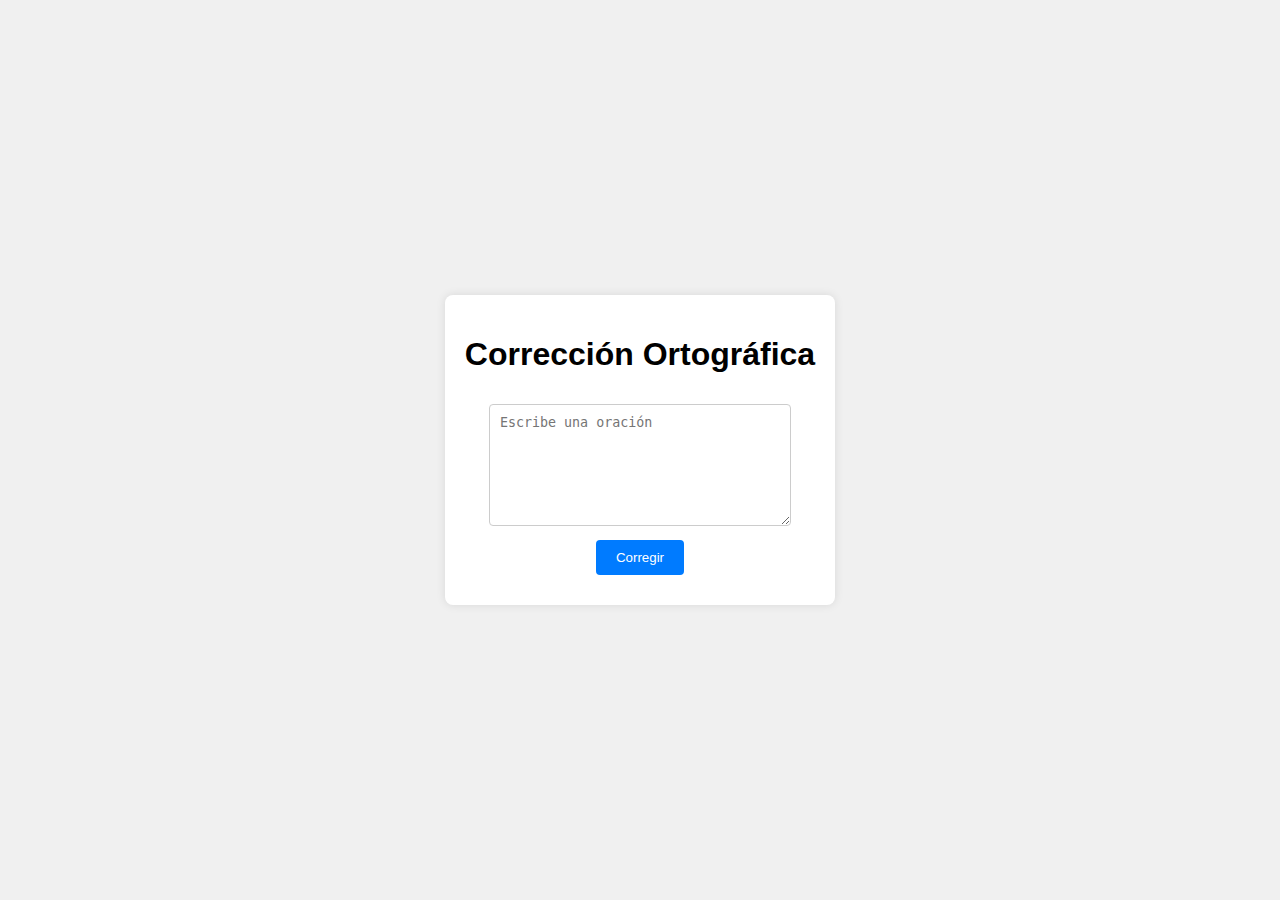
<file: BKTrees2/index.html>
<!DOCTYPE html>
<html lang="es">
<head>
    <meta charset="UTF-8">
    <meta name="viewport" content="width=device-width, initial-scale=1.0">
    <title>Corrección Ortográfica con BK Tree</title>
    <link rel="stylesheet" href="styles.css">
</head>
<body>
    <div class="container">
        <h1>Corrección Ortográfica</h1>
        <textarea id="input-sentence" placeholder="Escribe una oración"></textarea>
        <button onclick="checkSpelling()">Corregir</button>
        <p id="suggestions"></p>
    </div>
    <script src="bktree.js"></script>
    <script src="script.js"></script>
</body>
</html>
</file>
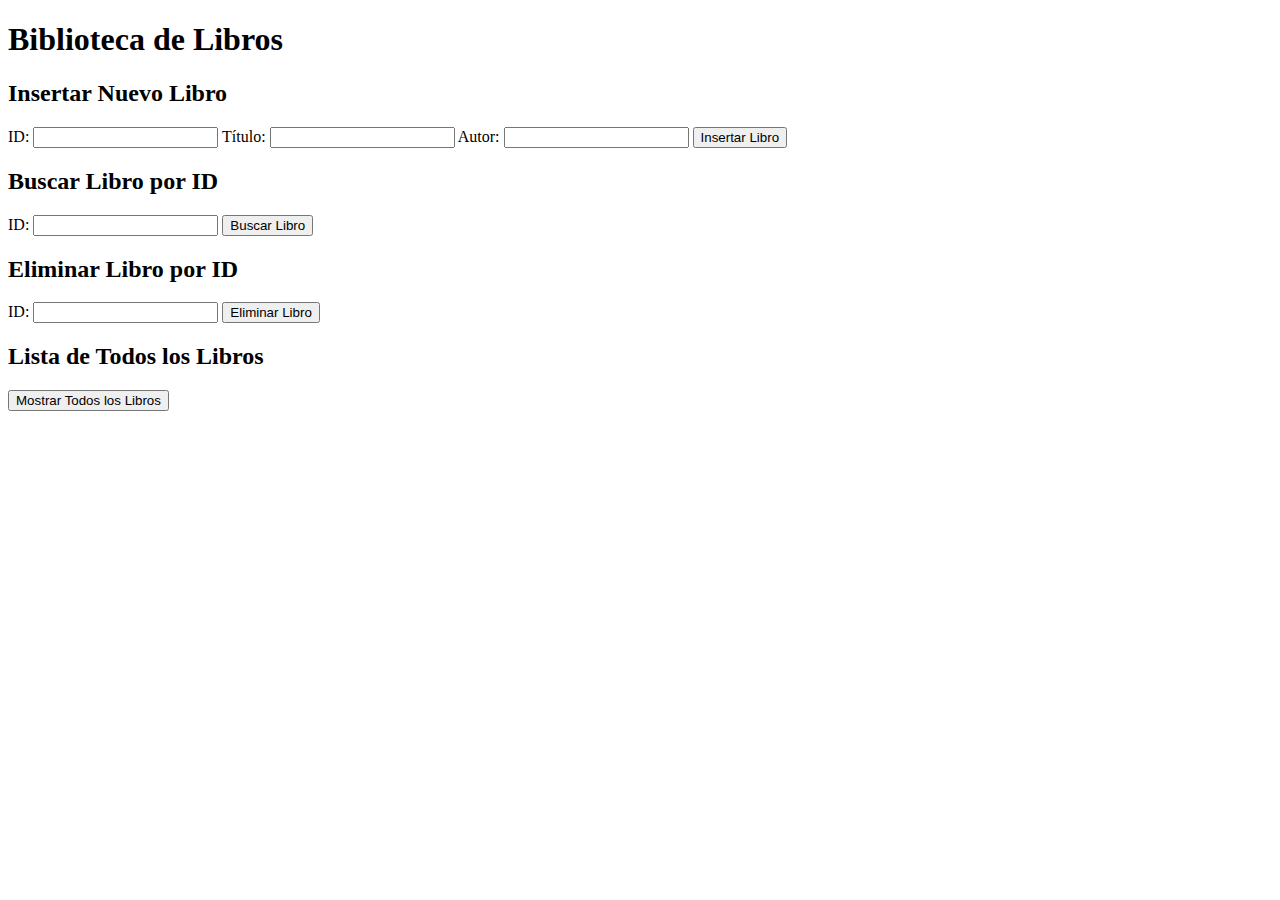
<file: BST/index.html>
<!DOCTYPE html>
<html lang="es">
<head>
    <meta charset="UTF-8">
    <meta name="viewport" content="width=device-width, initial-scale=1.0">
    <title>Biblioteca de Libros</title>
</head>
<body>
    <h1>Biblioteca de Libros</h1>

    <h2>Insertar Nuevo Libro</h2>
    <form id="insertForm">
        <label for="insertId">ID:</label>
        <input type="number" id="insertId" required>
        <label for="insertTitle">Título:</label>
        <input type="text" id="insertTitle" required>
        <label for="insertAuthor">Autor:</label>
        <input type="text" id="insertAuthor" required>
        <button type="submit">Insertar Libro</button>
    </form>

    <h2>Buscar Libro por ID</h2>
    <form id="searchForm">
        <label for="searchId">ID:</label>
        <input type="number" id="searchId" required>
        <button type="submit">Buscar Libro</button>
    </form>
    <p id="searchResult"></p>

    <h2>Eliminar Libro por ID</h2>
    <form id="removeForm">
        <label for="removeId">ID:</label>
        <input type="number" id="removeId" required>
        <button type="submit">Eliminar Libro</button>
    </form>

    <h2>Lista de Todos los Libros</h2>
    <button id="showAll">Mostrar Todos los Libros</button>
    <ul id="bookList"></ul>

    <script src="node.js"></script>
    <script src="bst.js"></script>
    <script src="main.js"></script>
</body>
</html>
</file>
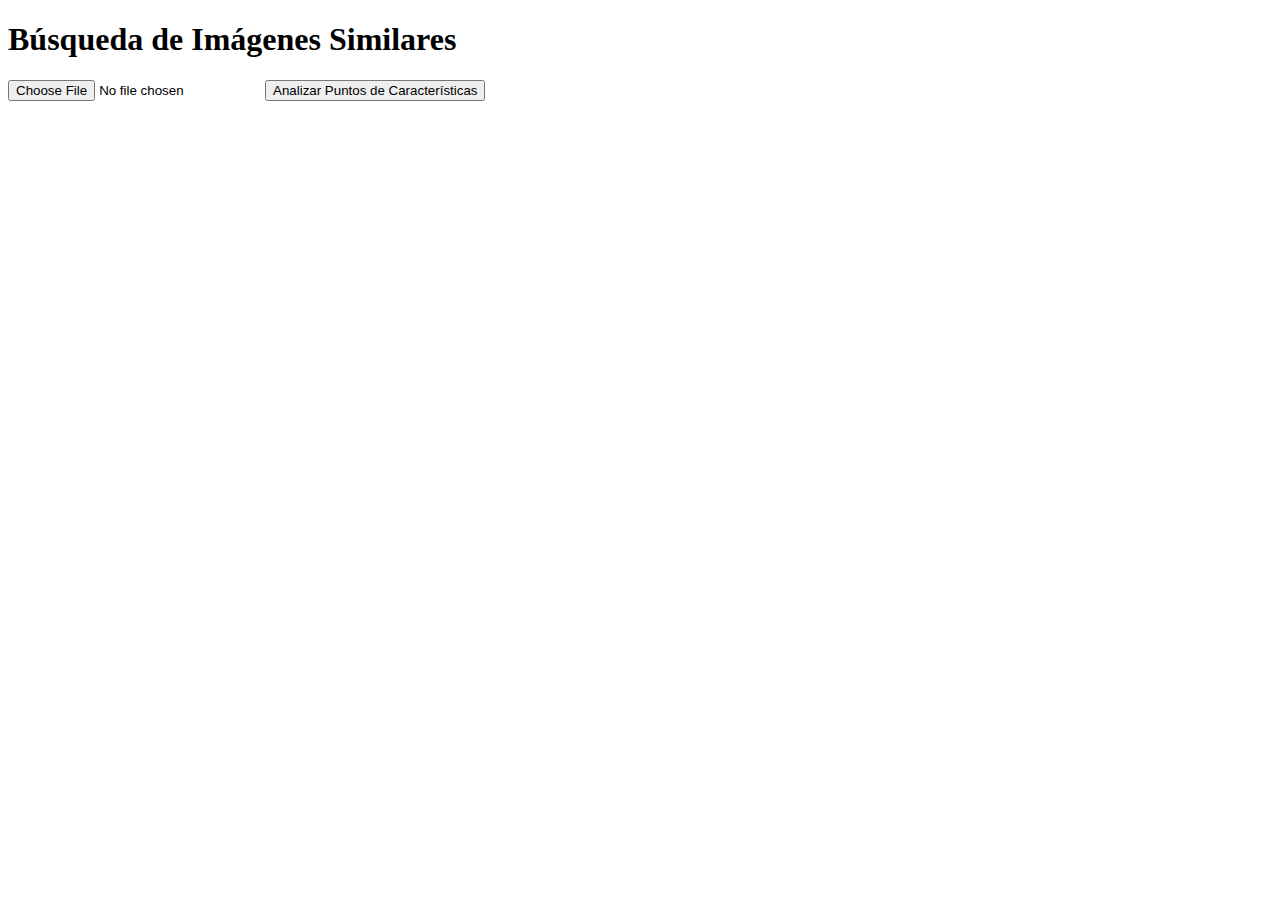
<file: MultiVPTree/index.html>
<!DOCTYPE html>
<html lang="es">
<head>
    <meta charset="UTF-8">
    <meta name="viewport" content="width=device-width, initial-scale=1.0">
    <title>MultiVPTree - Búsqueda de Imágenes</title>
    <script src="https://docs.opencv.org/3.4.0/opencv.js"></script>
    <script src="MultiVPTree.js" defer></script>
    <script src="utils.js" defer></script>
    <script src="main.js" defer></script>
</head>
<body>
    <h1>Búsqueda de Imágenes Similares</h1>
    <input type="file" id="imageInput">
    <button id="analyzeButton">Analizar Puntos de Características</button>
    <div id="results"></div>
</body>
</html>
</file>
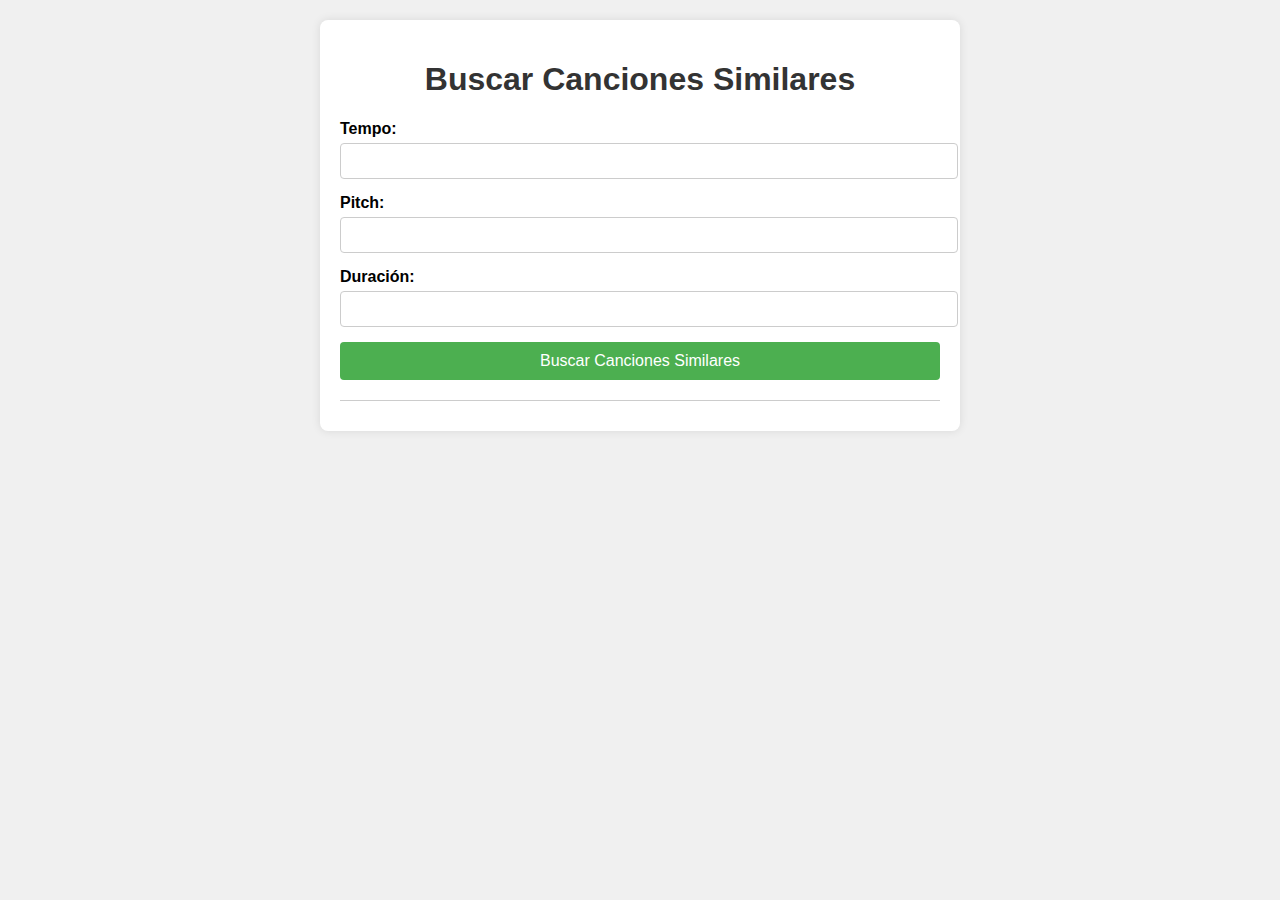
<file: VP-Trees/index.html>
<!DOCTYPE html>
<html lang="en">
<head>
<meta charset="UTF-8">
<meta name="viewport" content="width=device-width, initial-scale=1.0">
<title>Buscar Canciones Similares</title>
<style>
  body {
    font-family: Arial, sans-serif;
    background-color: #f0f0f0;
    margin: 20px;
  }
  h1 {
    text-align: center;
    color: #333;
  }
  .container {
    max-width: 600px;
    margin: 0 auto;
    background-color: #fff;
    padding: 20px;
    border-radius: 8px;
    box-shadow: 0 0 10px rgba(0, 0, 0, 0.1);
  }
  .form-group {
    margin-bottom: 15px;
  }
  label {
    display: block;
    margin-bottom: 5px;
    font-weight: bold;
  }
  input[type="number"] {
    width: 100%;
    padding: 8px;
    border: 1px solid #ccc;
    border-radius: 4px;
    font-size: 16px;
  }
  button {
    display: block;
    width: 100%;
    padding: 10px;
    background-color: #4CAF50;
    color: #fff;
    border: none;
    border-radius: 4px;
    cursor: pointer;
    font-size: 16px;
  }
  button:hover {
    background-color: #45a049;
  }
  #similarSongsContainer {
    margin-top: 20px;
    border-top: 1px solid #ccc;
    padding-top: 10px;
  }
  #similarSongsContainer h2 {
    margin-top: 0;
    color: #333;
  }
  #similarSongsContainer p {
    margin: 5px 0;
    color: #666;
  }
</style>
</head>
<body>
<div class="container">
  <h1>Buscar Canciones Similares</h1>

  <div class="form-group">
    <label for="tempo">Tempo:</label>
    <input type="number" id="tempo" min="0" step="1" required>
  </div>
  <div class="form-group">
    <label for="pitch">Pitch:</label>
    <input type="number" id="pitch" min="0" step="1" required>
  </div>
  <div class="form-group">
    <label for="duration">Duración:</label>
    <input type="number" id="duration" min="0" step="1" required>
  </div>
  <button id="searchButton">Buscar Canciones Similares</button>

  <div id="similarSongsContainer">
    <!-- Aquí se mostrarán las canciones similares -->
  </div>
</div>

<script src="vptree.js"></script>
<script>
  // Lógica para manejar la búsqueda al hacer clic en el botón
  document.getElementById('searchButton').addEventListener('click', function() {
    // Obtener los valores de tempo, pitch y duración desde los inputs
    const tempo = parseInt(document.getElementById('tempo').value);
    const pitch = parseInt(document.getElementById('pitch').value);
    const duration = parseInt(document.getElementById('duration').value);

    // Validar que se hayan ingresado valores numéricos
    if (isNaN(tempo) || isNaN(pitch) || isNaN(duration)) {
      alert('Por favor ingresa valores numéricos válidos para tempo, pitch y duración.');
      return;
    }

    // Crear el objeto de consulta con los valores ingresados
    const querySong = { id: 6, features: [tempo, pitch, duration] };
    const maxResults = 2;

    // Llamar a la función para buscar canciones similares
    const similarSongs = searchSimilarSongs(querySong, maxResults);

    // Mostrar las canciones similares en el contenedor
    const similarSongsContainer = document.getElementById('similarSongsContainer');
    similarSongsContainer.innerHTML = '<h2>Canciones similares:</h2>';
    similarSongs.forEach(song => {
      similarSongsContainer.innerHTML += `<p>${song.song.name}</p>`;
    });
  });
</script>
</body>
</html>
</file>
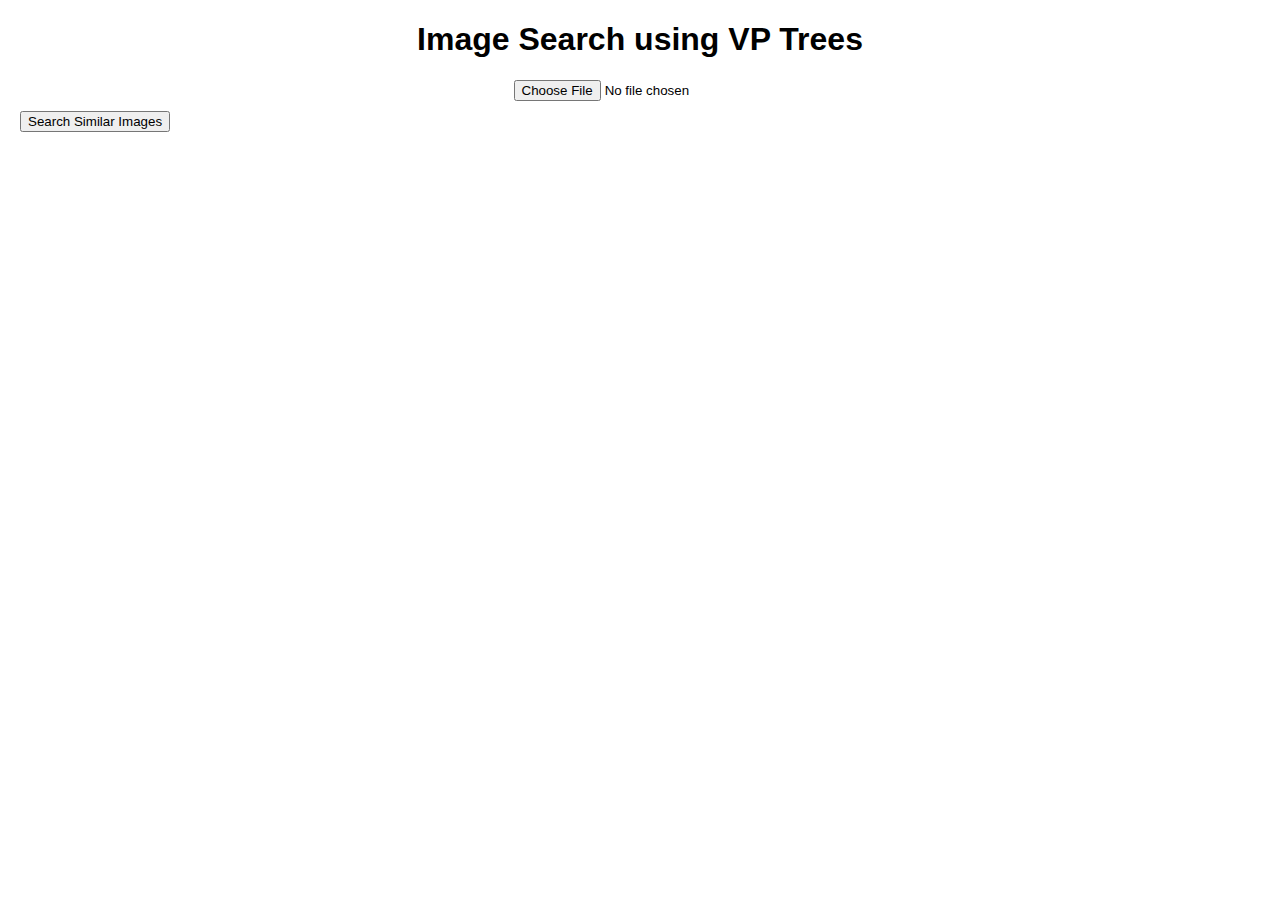
<file: VPTREE-tarea/index.html>
<!DOCTYPE html>
<html lang="en">
<head>
    <meta charset="UTF-8">
    <meta name="viewport" content="width=device-width, initial-scale=1.0">
    <title>Image Search using VP Trees</title>
    <link rel="stylesheet" href="styles.css">
</head>
<body>
    <h1>Image Search using VP Trees</h1>
    <input type="file" id="imageInput" accept="image/*">
    <button onclick="searchSimilarImages()">Search Similar Images</button>
    <div id="resultsContainer"></div>

    <script src="vp_tree.js"></script>
    <script src="image_utils.js"></script>
    <script src="main.js"></script>
</body>
</html>
</file>
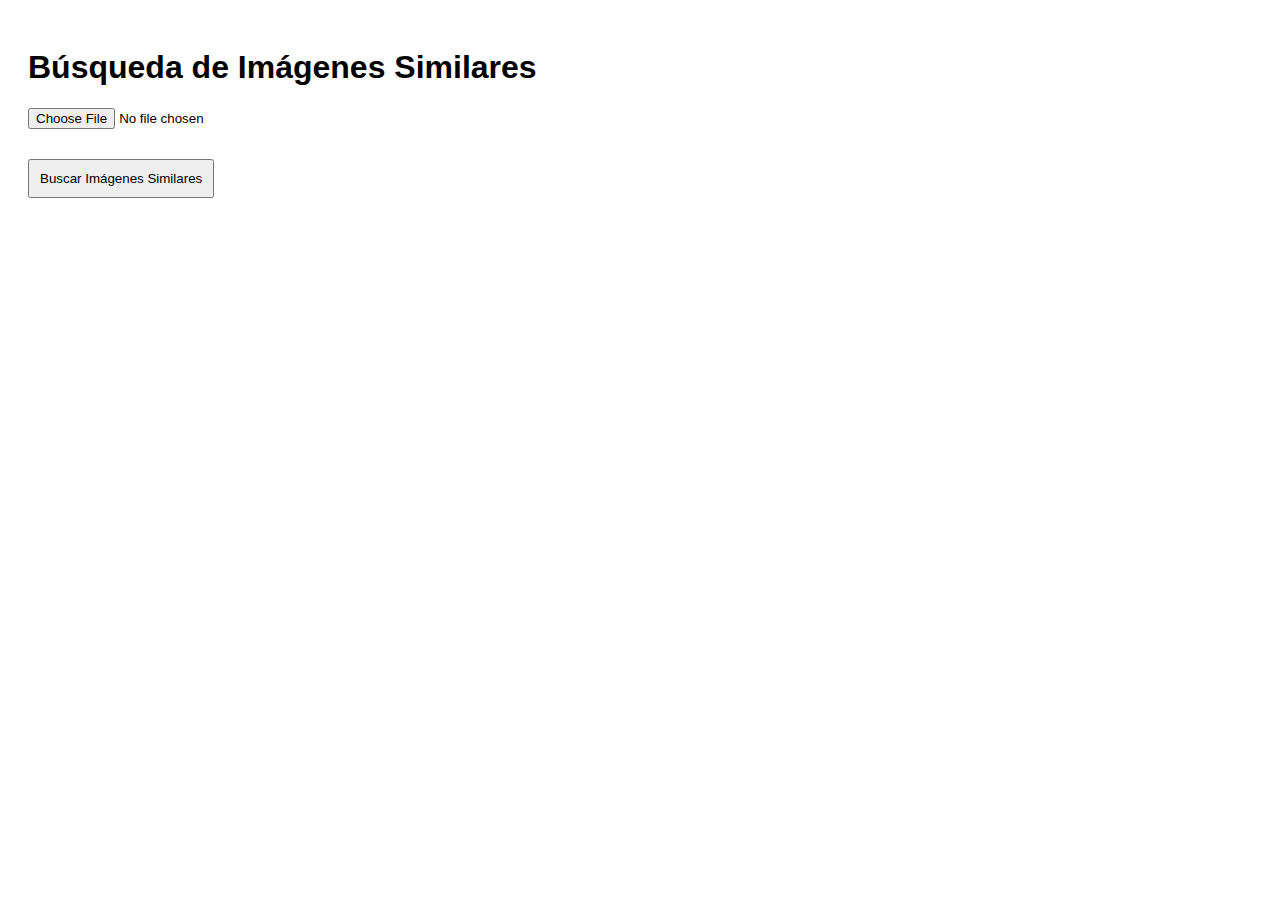
<file: BKTrees2/Ejem2/index.html>
<!DOCTYPE html>
<html lang="es">
<head>
    <meta charset="UTF-8">
    <meta name="viewport" content="width=device-width, initial-scale=1.0">
    <title>Búsqueda de Imágenes Similares</title>
    <style>
        /* Estilos simples para el diseño */
        body {
            font-family: Arial, sans-serif;
            padding: 20px;
        }
        #imageInput {
            margin-bottom: 10px;
        }
        #previewContainer {
            margin-bottom: 20px;
        }
        .image-preview {
            max-width: 300px;
            max-height: 300px;
            margin-top: 10px;
        }
        #searchButton {
            padding: 10px;
        }
        #results {
            margin-top: 20px;
        }
        .result {
            margin-bottom: 10px;
            padding: 10px;
            border: 1px solid #ccc;
            border-radius: 5px;
        }
        .result img {
            max-width: 200px;
            max-height: 200px;
            margin-bottom: 5px;
        }
    </style>
</head>
<body>
    <h1>Búsqueda de Imágenes Similares</h1>
    <input type="file" id="imageInput" accept="image/*" onchange="previewImage(event)">
    <div id="previewContainer"></div>
    <button id="searchButton" onclick="searchSimilarImages()">Buscar Imágenes Similares</button>
    <div id="results"></div>

    <script src="bkTree.js"></script>
    <script src="imageSearch.js"></script>
</body>
</html>
</file>
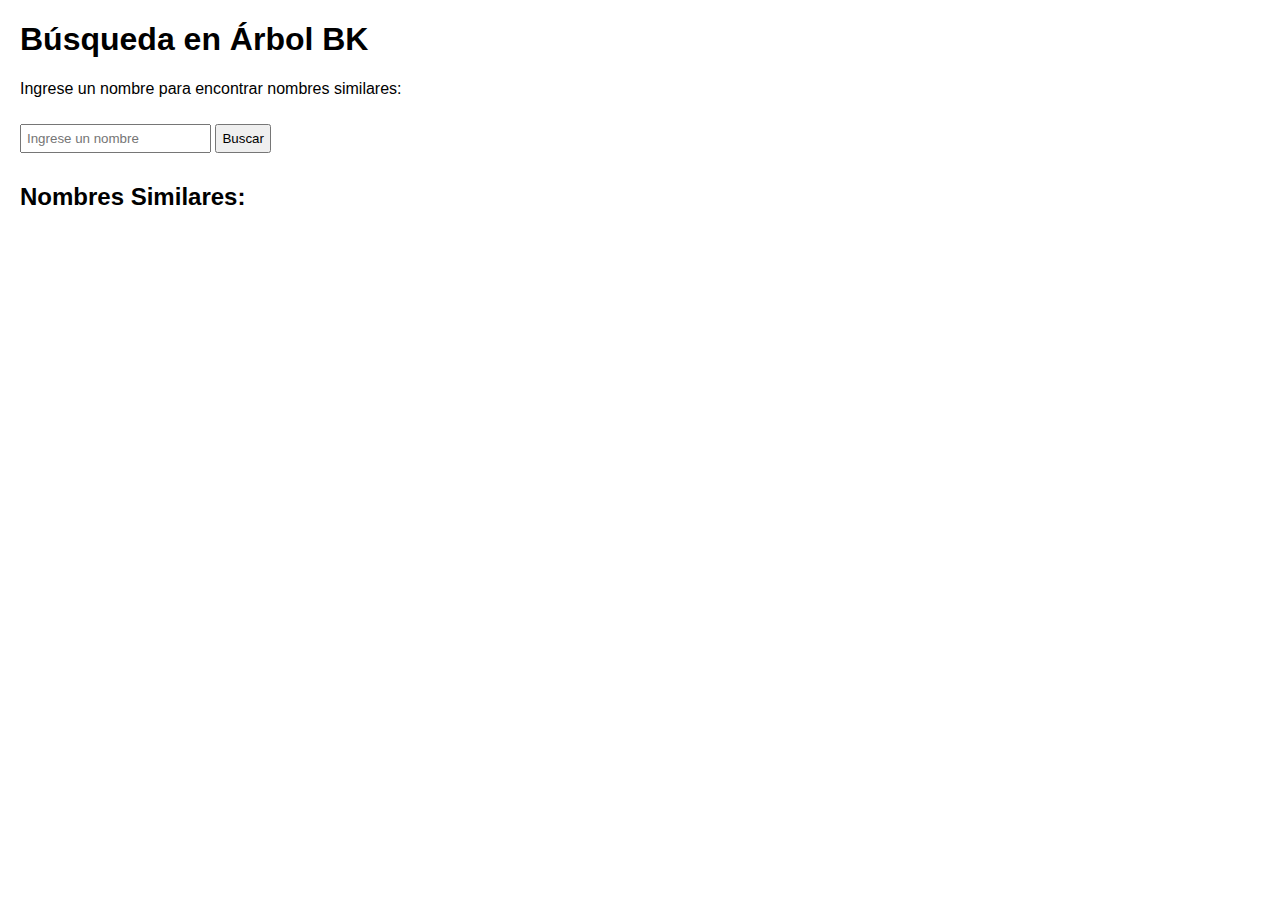
<file: BK-Trees/123.html>
<!DOCTYPE html>
<html lang="es">
<head>
    <meta charset="UTF-8">
    <meta name="viewport" content="width=device-width, initial-scale=1.0">
    <title>Búsqueda en Árbol BK</title>
    <style>
        body {
            font-family: Arial, sans-serif;
            margin: 20px;
        }
        input, button {
            margin: 10px 0;
            padding: 5px;
        }
    </style>
</head>
<body>
    <h1>Búsqueda en Árbol BK</h1>
    <p>Ingrese un nombre para encontrar nombres similares:</p>
    <input type="text" id="queryName" placeholder="Ingrese un nombre">
    <button onclick="buscarNombres()">Buscar</button>
    <h2>Nombres Similares:</h2>
    <ul id="results"></ul>

    <script src="bk-tree.js"></script>
    <script>
        const nombres = ["Alice", "Bob", "Charlie", "David", "Eve", "Fernanda", "Gabriel", "Hugo", "Iván", "Javier"];
        const arbolBK = new BKTree(levenshteinDistance);
        nombres.forEach(nombre => arbolBK.add(nombre));

        function buscarNombres() {
            const nombreConsulta = document.getElementById('queryName').value;
            const distanciaMaxima = 2;
            const nombresSimilares = arbolBK.search(nombreConsulta, distanciaMaxima);
            const listaResultados = document.getElementById('results');
            listaResultados.innerHTML = '';
            nombresSimilares.forEach(nombre => {
                const elementoLista = document.createElement('li');
                elementoLista.textContent = nombre;
                listaResultados.appendChild(elementoLista);
            });
        }
    </script>
</body>
</html>
</file>
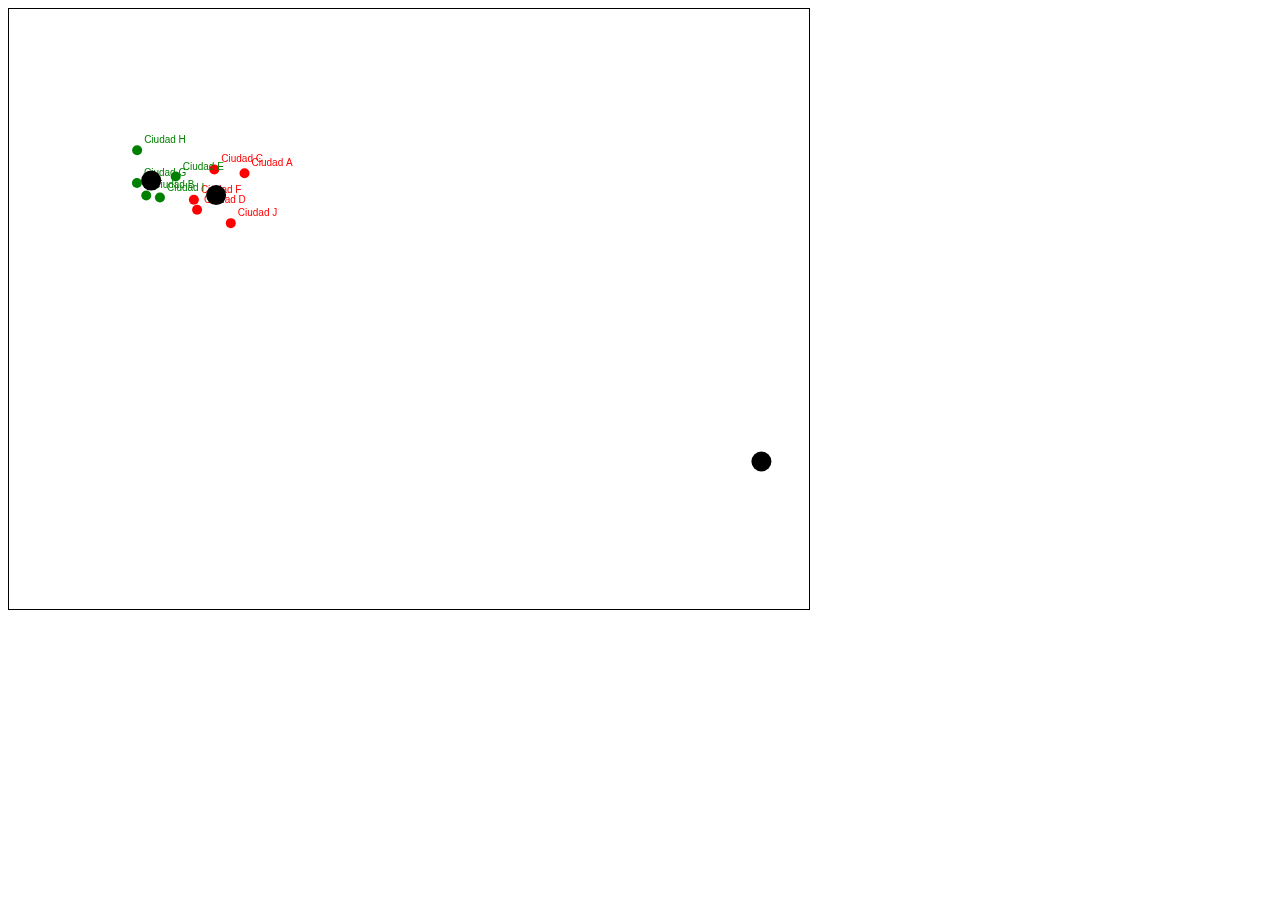
<file: Clustering/2.html>
<!DOCTYPE html>
<html lang="en">
<head>
    <meta charset="UTF-8">
    <meta name="viewport" content="width=device-width, initial-scale=1.0">
    <title>K-Means Clustering con Ciudades</title>
    <style>
        canvas {
            border: 1px solid black;
        }
    </style>
</head>
<body>
    <canvas id="myCanvas" width="800" height="600"></canvas>
    <script>
        // Datos ficticios de ciudades
        const cities = [
            { name: 'Ciudad A', lat: 40.7128, lon: -74.0060 },
            { name: 'Ciudad B', lat: 34.0522, lon: -118.2437 },
            { name: 'Ciudad C', lat: 41.8781, lon: -87.6298 },
            { name: 'Ciudad D', lat: 29.7604, lon: -95.3698 },
            { name: 'Ciudad E', lat: 39.7392, lon: -104.9903 },
            { name: 'Ciudad F', lat: 32.7767, lon: -96.7970 },
            { name: 'Ciudad G', lat: 37.7749, lon: -122.4194 },
            { name: 'Ciudad H', lat: 47.6062, lon: -122.3321 },
            { name: 'Ciudad I', lat: 33.4484, lon: -112.0740 },
            { name: 'Ciudad J', lat: 25.7617, lon: -80.1918 }
        ];

        // Convertir coordenadas de lat/lon a una escala de 0 a canvas width/height
        function convertCoordinates(city, canvasWidth, canvasHeight) {
            return {
                x: (city.lon + 180) * (canvasWidth / 360),
                y: (90 - city.lat) * (canvasHeight / 180)
            };
        }

        // Calcular la distancia entre dos puntos
        function calculateDistance(point1, point2) {
            return Math.sqrt((point1.x - point2.x) ** 2 + (point1.y - point2.y) ** 2);
        }

        // Asignar puntos al cluster más cercano
        function assignPointsToClusters(points, centroids) {
            points.forEach(point => {
                let minDistance = Infinity;
                let closestCentroid = null;

                centroids.forEach((centroid, index) => {
                    const distance = calculateDistance(point, centroid);
                    if (distance < minDistance) {
                        minDistance = distance;
                        closestCentroid = index;
                    }
                });

                point.cluster = closestCentroid;
            });
        }

        // Recalcular la posición de los centroides
        function recalculateCentroids(points, centroids) {
            const sums = centroids.map(() => ({ x: 0, y: 0, count: 0 }));

            points.forEach(point => {
                const centroid = sums[point.cluster];
                centroid.x += point.x;
                centroid.y += point.y;
                centroid.count++;
            });

            centroids.forEach((centroid, index) => {
                if (sums[index].count > 0) {
                    centroid.x = sums[index].x / sums[index].count;
                    centroid.y = sums[index].y / sums[index].count;
                }
            });
        }

        // Algoritmo de clustering k-means
        function kMeans(points, k, maxIterations) {
            // Inicializar centroides
            const centroids = [];
            for (let i = 0; i < k; i++) {
                centroids.push({
                    x: Math.random() * canvas.width,
                    y: Math.random() * canvas.height
                });
            }

            // Iterar para refinar clusters
            for (let i = 0; i < maxIterations; i++) {
                assignPointsToClusters(points, centroids);
                recalculateCentroids(points, centroids);
            }

            return { points, centroids };
        }

        // Dibujar los resultados
        function drawClusters(canvas, points, centroids) {
            const ctx = canvas.getContext('2d');
            ctx.clearRect(0, 0, canvas.width, canvas.height);

            const colors = ['red', 'blue', 'green', 'orange', 'purple'];

            points.forEach(point => {
                ctx.fillStyle = colors[point.cluster];
                ctx.beginPath();
                ctx.arc(point.x, point.y, 5, 0, Math.PI * 2);
                ctx.fill();
                ctx.fillText(point.name, point.x + 7, point.y - 7);
            });

            centroids.forEach((centroid, index) => {
                ctx.fillStyle = 'black';
                ctx.beginPath();
                ctx.arc(centroid.x, centroid.y, 10, 0, Math.PI * 2);
                ctx.fill();
            });
        }

        // Script principal
        const canvas = document.getElementById('myCanvas');
        const points = cities.map(city => {
            const coords = convertCoordinates(city, canvas.width, canvas.height);
            return { name: city.name, x: coords.x, y: coords.y, cluster: null };
        });
        const k = 3; // Número de clusters
        const maxIterations = 100;

        const result = kMeans(points, k, maxIterations);
        drawClusters(canvas, result.points, result.centroids);
    </script>
</body>
</html>
</file>
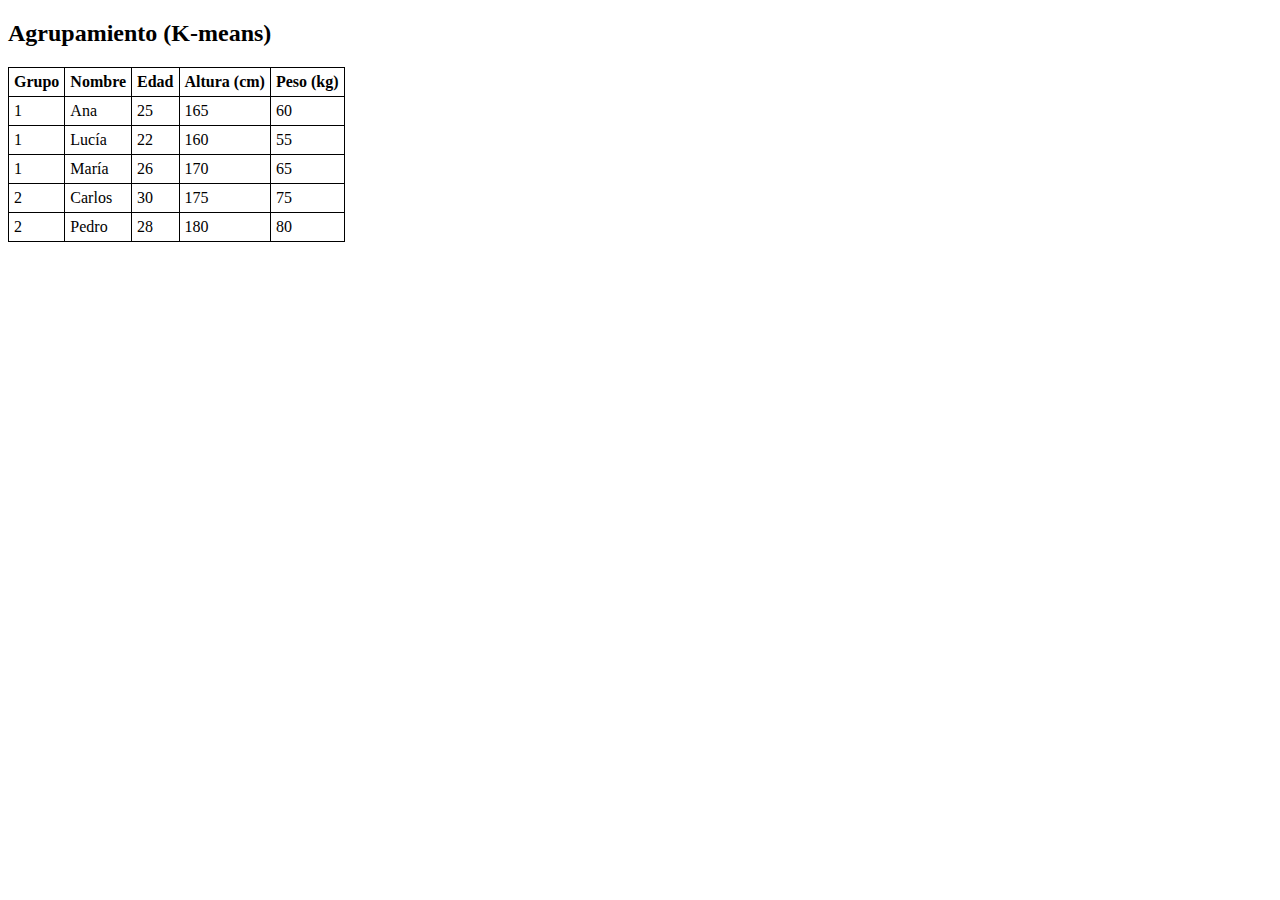
<file: Clustering/5.html>
<!DOCTYPE html>
<html lang="es">
<head>
    <meta charset="UTF-8">
    <title>Agrupamiento</title>
    <style>
        table, th, td {
            border: 1px solid black;
            border-collapse: collapse;
            padding: 5px;
        }
    </style>
</head>
<body>
    <h2>Agrupamiento (K-means)</h2>
    <table>
        <tr>
            <th>Grupo</th>
            <th>Nombre</th>
            <th>Edad</th>
            <th>Altura (cm)</th>
            <th>Peso (kg)</th>
        </tr>
        <tr>
            <td>1</td>
            <td>Ana</td>
            <td>25</td>
            <td>165</td>
            <td>60</td>
        </tr>
        <tr>
            <td>1</td>
            <td>Lucía</td>
            <td>22</td>
            <td>160</td>
            <td>55</td>
        </tr>
        <tr>
            <td>1</td>
            <td>María</td>
            <td>26</td>
            <td>170</td>
            <td>65</td>
        </tr>
        <tr>
            <td>2</td>
            <td>Carlos</td>
            <td>30</td>
            <td>175</td>
            <td>75</td>
        </tr>
        <tr>
            <td>2</td>
            <td>Pedro</td>
            <td>28</td>
            <td>180</td>
            <td>80</td>
        </tr>
    </table>
</body>
</html>
</file>
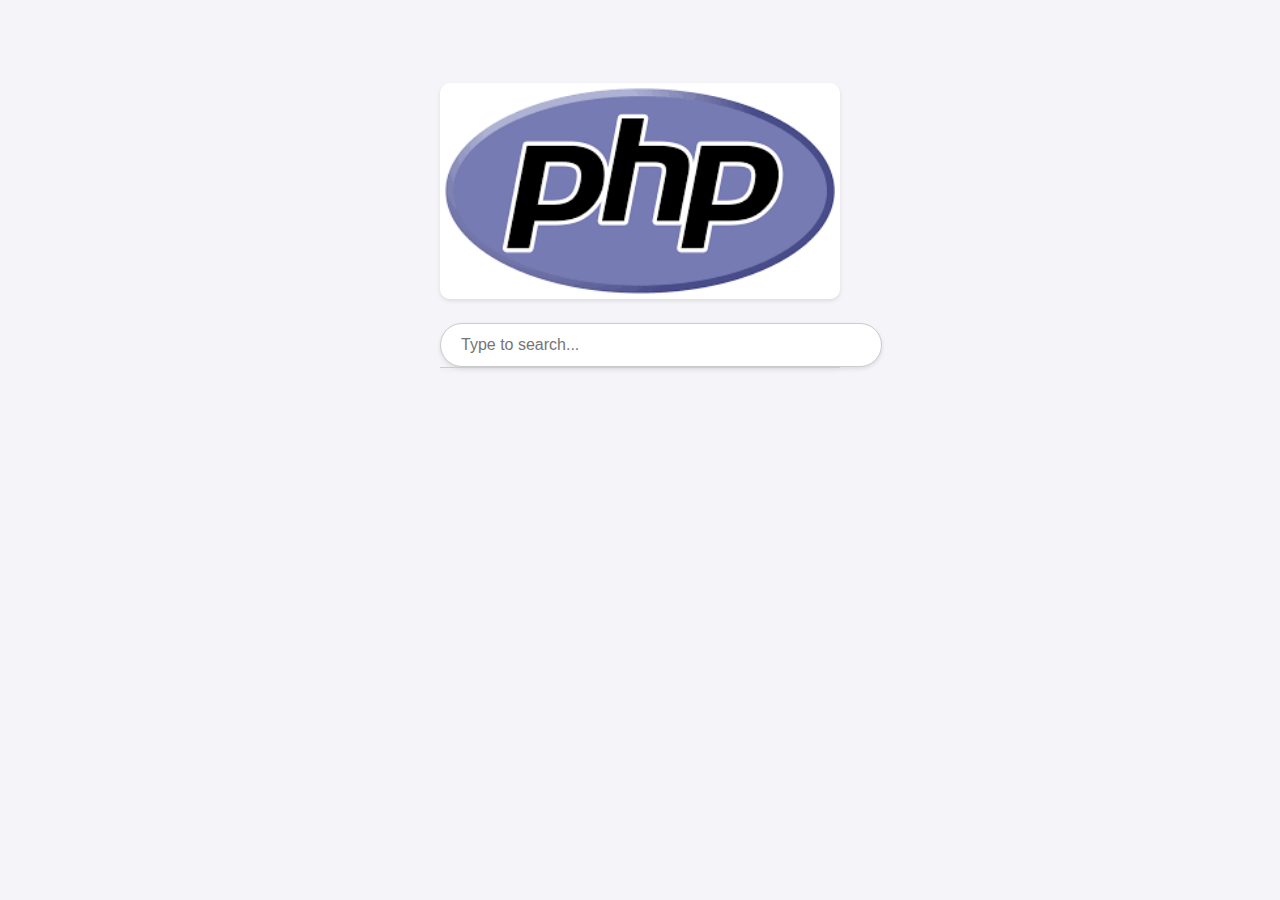
<file: Árboles Trie/123.html>
<!DOCTYPE html>
<html lang="en">
<head>
    <meta charset="UTF-8">
    <meta name="viewport" content="width=device-width, initial-scale=1.0">
    <title>Palabras Reservadas PHP</title>
    <style>
        body {
            font-family: Arial, sans-serif;
            background-color: #f4f4f9;
            display: flex;
            justify-content: center;
            align-items: center;
            height: 50vh;
            margin: 0;
            flex-direction: column;
        }

        .search-container {
            position: relative;
            width: 100%;
            max-width: 400px;
            text-align: center;
        }

        .search-container img {
            width: 100%;
            max-width: 400px;
            margin-bottom: 20px;
            border-radius: 10px;
            box-shadow: 0 2px 4px rgba(0, 0, 0, 0.1);
        }

        #searchInput {
            width: 100%;
            padding: 12px 20px;
            border: 1px solid #ccc;
            border-radius: 25px;
            box-shadow: 0 2px 4px rgba(0, 0, 0, 0.1);
            font-size: 16px;
            transition: all 0.3s ease;
        }

        #searchInput:focus {
            border-color: #007BFF;
            outline: none;
            box-shadow: 0 0 5px rgba(0, 123, 255, 0.5);
        }

        .suggestions {
            position: absolute;
            top: 100%;
            left: 0;
            right: 0;
            border: 1px solid #ccc;
            border-top: none;
            background-color: #fff;
            border-radius: 0 0 10px 10px;
            box-shadow: 0 2px 4px rgba(0, 0, 0, 0.1);
            z-index: 1000;
        }

        .suggestions ul {
            list-style: none;
            padding: 0;
            margin: 0;
        }

        .suggestions li {
            padding: 12px 20px;
            cursor: pointer;
            transition: background-color 0.3s ease;
            text-align: left;
        }

        .suggestions li:hover {
            background-color: #f0f0f0;
        }

        .suggestions li:active {
            background-color: #e0e0e0;
        }
    </style>
</head>
<body>
    <div class="search-container">
        <img src="123.png" alt="Search Image">
        <input type="text" id="searchInput" placeholder="Type to search...">
        <div class="suggestions" id="suggestionsBox">
            <ul id="suggestionsList"></ul>
        </div>
    </div>
    <script src="trie.js"></script>
</body>
</html>
</file>
<file: BKTrees2/styles.css>
body {
    font-family: Arial, sans-serif;
    display: flex;
    justify-content: center;
    align-items: center;
    height: 100vh;
    background-color: #f0f0f0;
    margin: 0;
}

.container {
    text-align: center;
    background-color: #fff;
    padding: 20px;
    border-radius: 8px;
    box-shadow: 0 0 10px rgba(0, 0, 0, 0.1);
}

textarea {
    width: 80%;
    height: 100px;
    padding: 10px;
    margin: 10px;
    border: 1px solid #ccc;
    border-radius: 4px;
}

button {
    padding: 10px 20px;
    border: none;
    background-color: #007BFF;
    color: white;
    border-radius: 4px;
    cursor: pointer;
}

button:hover {
    background-color: #0056b3;
}

p {
    margin: 10px;
    font-size: 1.1em;
}
</file>
<file: VPTREE-tarea/styles.css>
body {
    font-family: Arial, sans-serif;
    margin: 20px;
}

h1 {
    text-align: center;
}

#imageInput {
    display: block;
    margin: 10px auto;
}

#resultsContainer {
    display: flex;
    flex-wrap: wrap;
    justify-content: center;
    margin-top: 20px;
}

img {
    width: 200px;
    margin: 10px;
}
</file>
